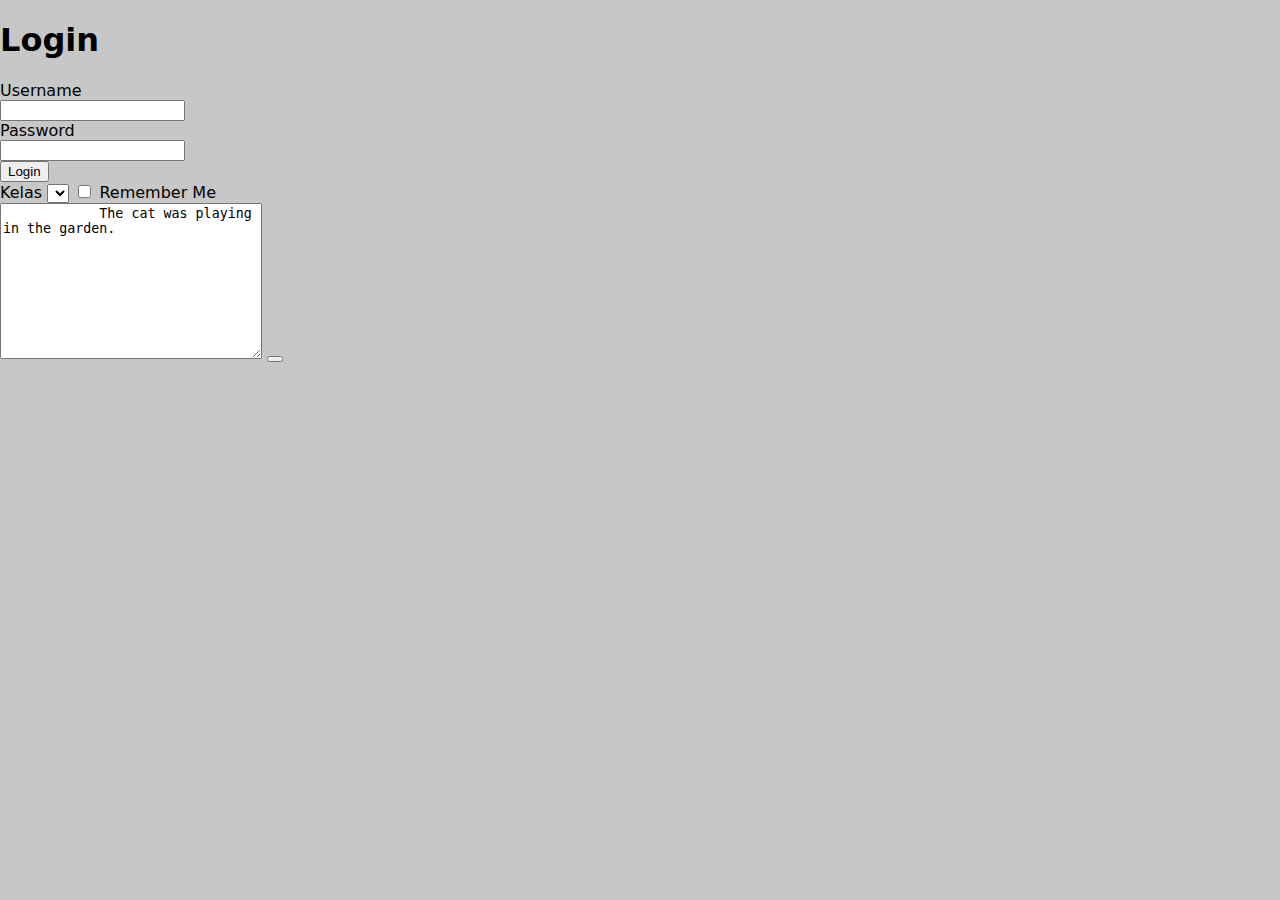
<file: login.html>
<!DOCTYPE html>
<html>
<head>
    <title>Halaman Login</title>
    <link rel="stylesheet"
    href="index.css"
</head>

    <div class="container">
    <h1>Login</h1>
    <form>
        <label>Username</label><br>
        <input type="text"><br>
        <label>Password</label><br>
        <input type="password"><br>
        <button>Login</button><br>

    <label for="cars">Kelas</label>
        <select id="Kelas" name="kelas">
            <caption value="satu">1</caption>
            <caption value="Dua">2</caption>
            <caption value="Tiga">3</caption>
            <caption value="Empat">4</caption>
        </select>
        <input type="checkbox" name="" id="box">
        <label for="box">Remember Me </label><br>

        <textarea name="Message" rows="10" cols="30">
            The cat was playing in the garden.
        </textarea>
        <button type="button" onclick="alert('Hello World' )"/button>
    </form>
    </div>
</body>
</html>
</file>
<file: index.css>
body{
    margin: 0px;
    padding: 0px;
    background-image: radial-gradient(#c7c7c7 25%,#c7c7c7 74%);
    font-family: system-ui, -apple-system, BlinkMacSystemFont, 'Segoe UI', Roboto, Oxygen, Ubuntu, Cantarell, 'Open Sans', 'Helvetica Neue', sans-serif;

}
.clearfix{
    clear:both;
}
.main{
    height: 1520px;
    width: 800px;
    background-color: white;
    box-shadow: 5px 7px 15 px 5px #b9b6b6;
    margin: 20 px auto;
}
.top-section{
    background-color: skyblue;
    text-align: center;
    padding: 20 px;
}
.profile{
        width: 150px;
        border-radius: 50%;
}
.p1{
    color: white;
    font-size: 40px;
    font-weight: bold;
    margin: 0px;
    margin-top: 10px;
}
.p2{
font-size: 20px;
color:#c7c7c7;
margin-top: 10px;
}
.col-div-4{
        width: 35%;
        float: left;
}
.col-div-8{
        width: 62%;
        float: left;
}
.line{
    border-left: 2px solid skyblue;
    height: 1000px;
    width: 2%;
    margin-top: 30px;
    float:left;
}
.content-box{
            padding: 20px;
}
.head{
    font-size: 20px;
    text-transform: uppercase;
    font-weight: 600;
}
.p3{
color: #c7c7c7;
margin-bottom: -5px;
}
.fa{
color:#151b29;
}
.skills{
    margin-left: -20px;
    margin-bottom: 0px;
}
.skills li span{
            color: #c7c7c7
}
.p-4{
    font-size: 14px
}
.p-5{
    text-align: justify;
}

.fas{
        color: black;
}

.hp{
    text-align: left;
    font-size: 11px;
}

.he{
    font-style: bold;
    font-size: 15px;
    text-align: justify;
}
</file>
